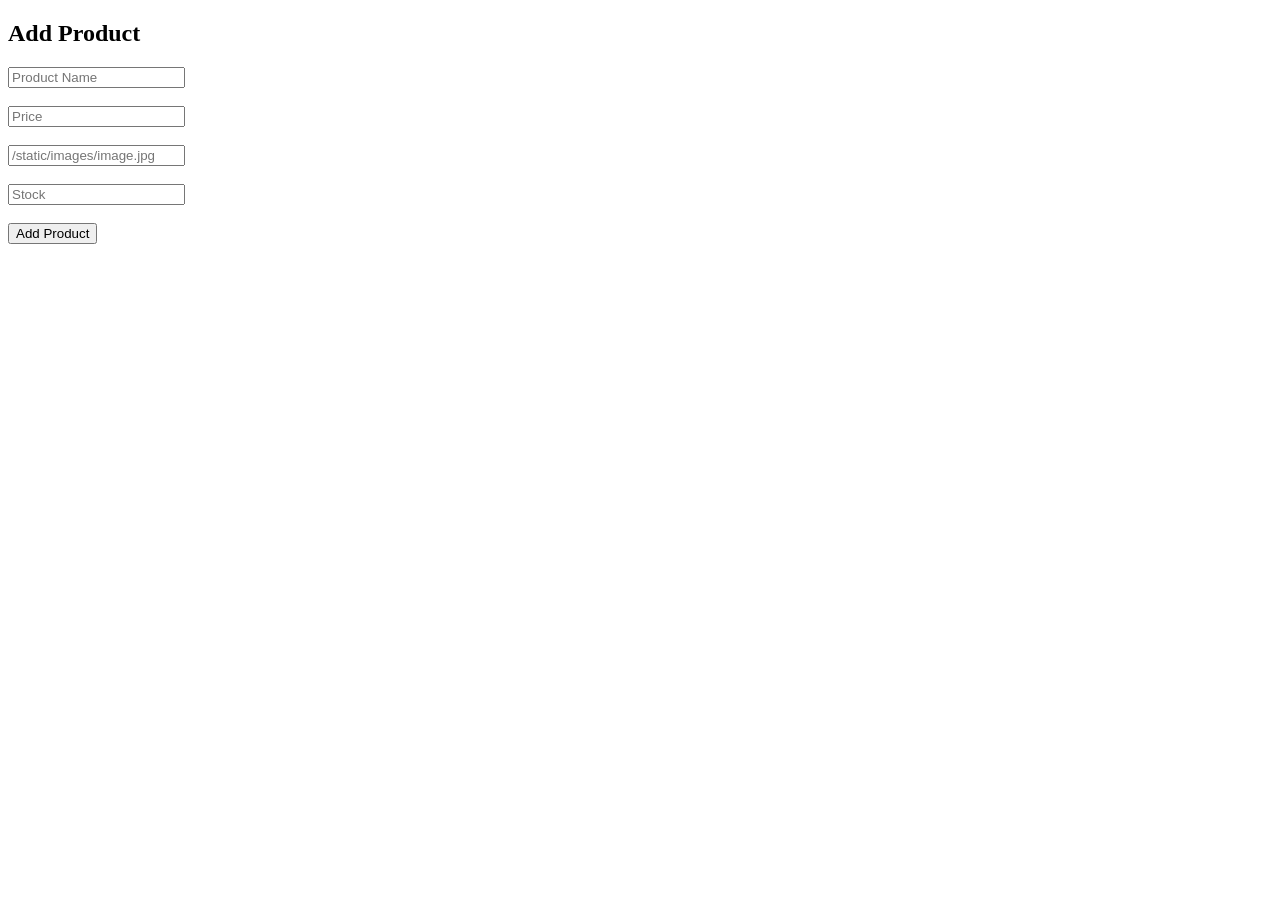
<file: templates/add_product.html>
<!DOCTYPE html>
<html>
<head>
    <title>Add Product</title>
</head>
<body>

<h2>Add Product</h2>

<form method="POST">

<input type="text" name="name" placeholder="Product Name" required><br><br>

<input type="number" name="price" placeholder="Price" required><br><br>

<input type="text" name="image" placeholder="/static/images/image.jpg" required><br><br>

<input type="number" name="stock" placeholder="Stock" required><br><br>

<button type="submit">Add Product</button>

</form>

</body>
</html>
</file>
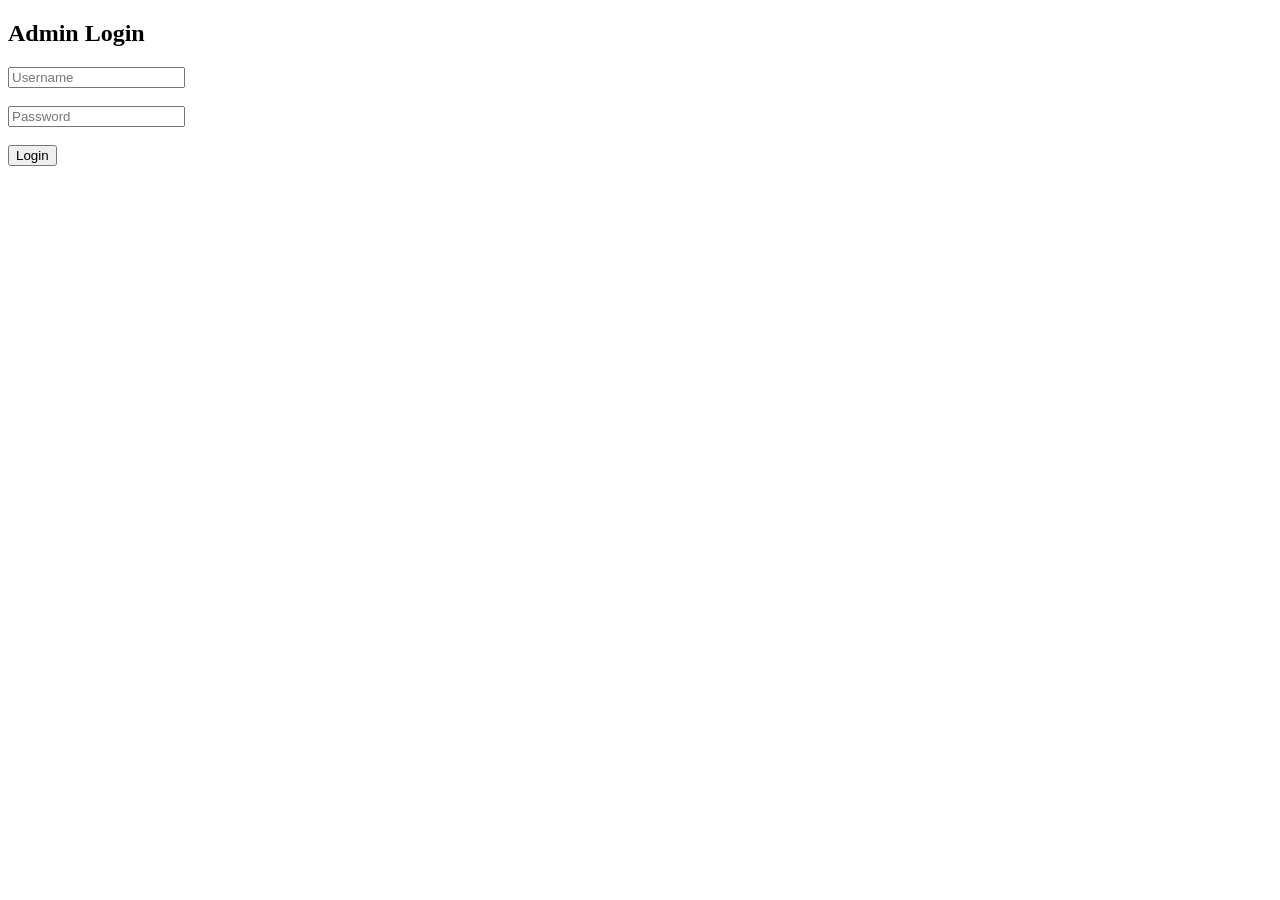
<file: templates/admin_login.html>
<!DOCTYPE html>
<html>
<head>
    <title>Admin Login</title>
</head>
<body>

<h2>Admin Login</h2>

<form action="/admin_login" method="POST">

    <input type="text" name="username" placeholder="Username" required><br><br>

    <input type="password" name="password" placeholder="Password" required><br><br>

    <button type="submit">Login</button>

</form>

</body>
</html>
</file>
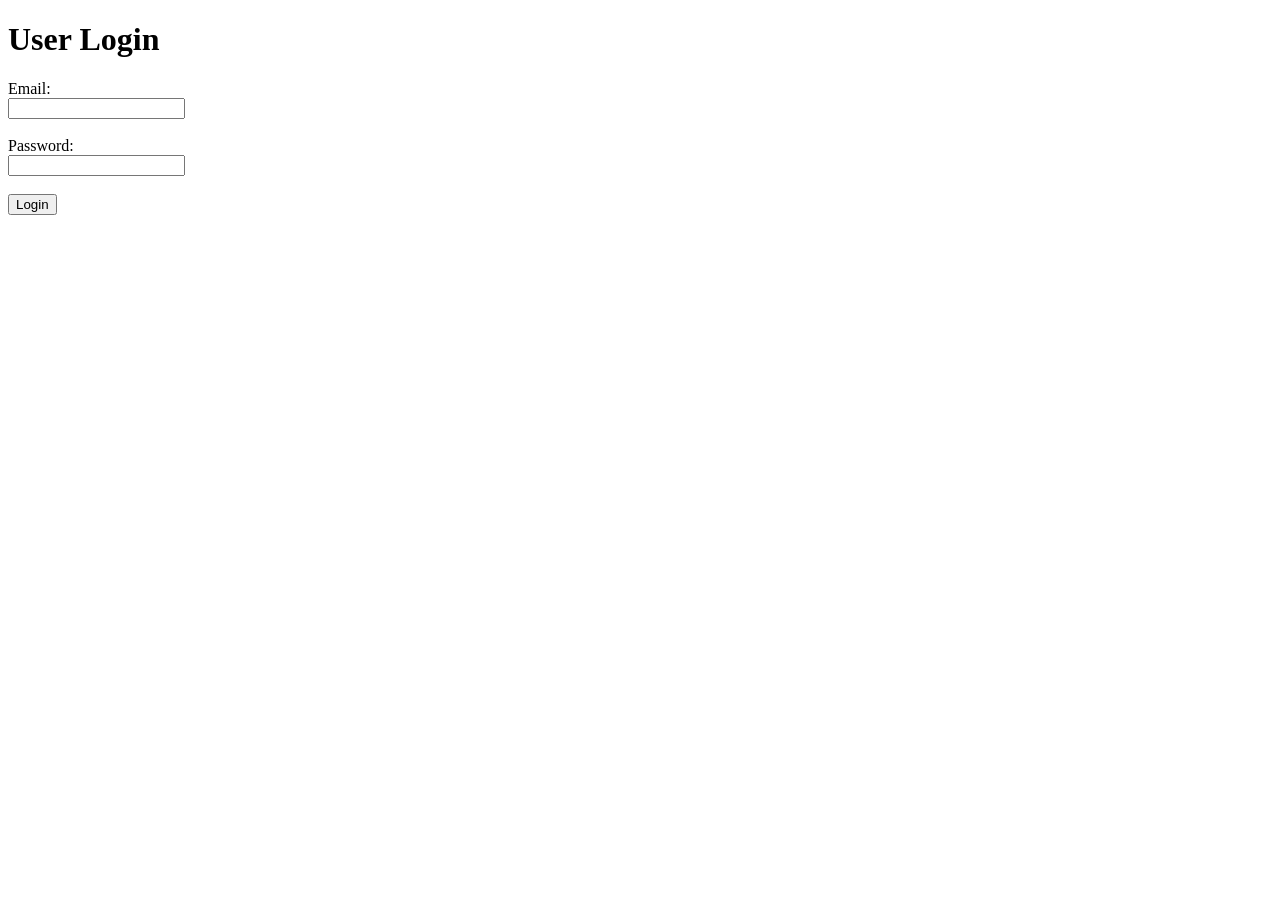
<file: templates/login.html>
<!DOCTYPE html>
<html>
<head>
    <title>User Login</title>
</head>
<body>

<h1>User Login</h1>

<form method="POST">

    <label>Email:</label><br>
    <input type="email" name="email"><br><br>

    <label>Password:</label><br>
    <input type="password" name="password"><br><br>

    <button type="submit">Login</button>

</form>

</body>
</html>
</file>
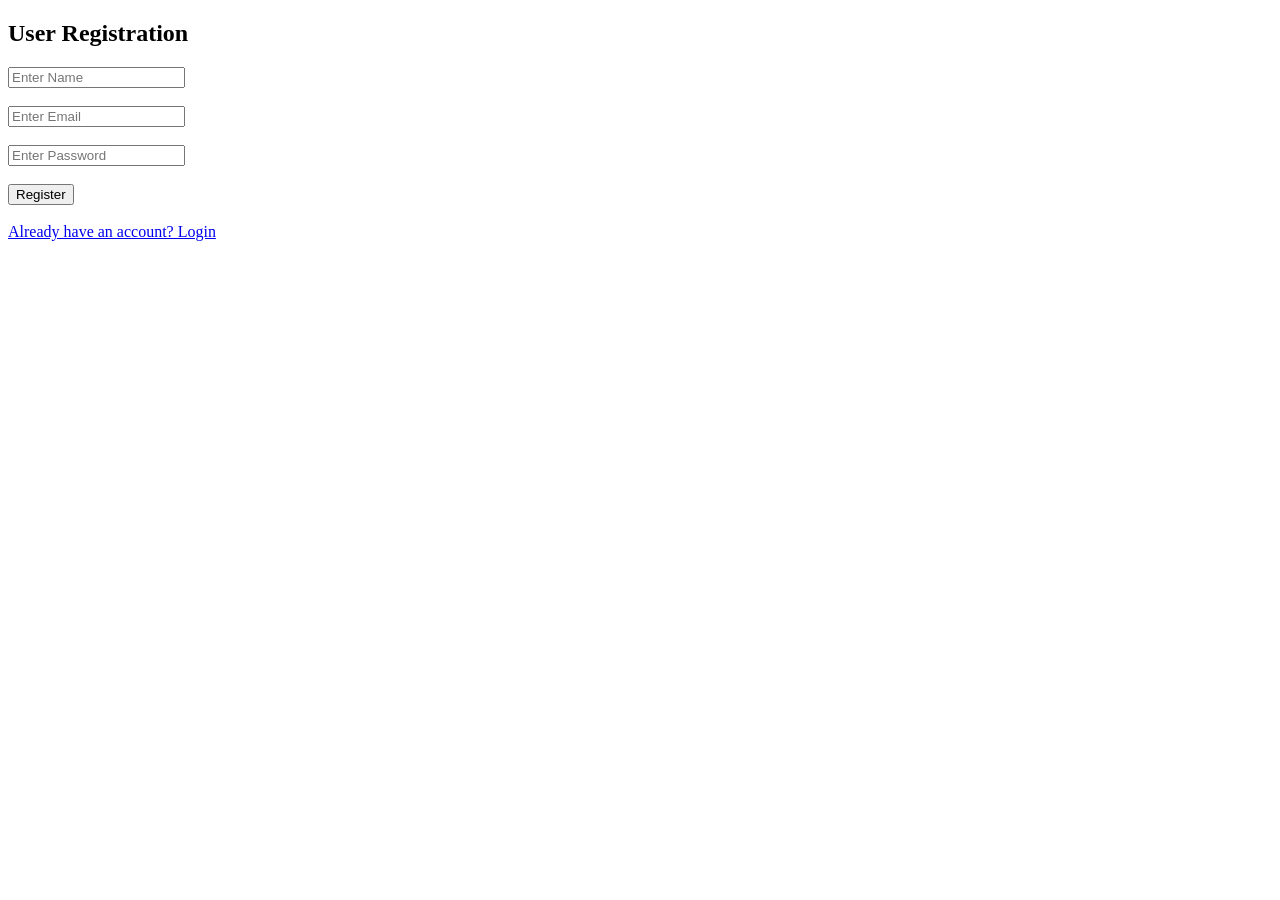
<file: templates/register.html>
<!DOCTYPE html>
<html>
<head>
    <title>User Register</title>
</head>
<body>

<h2>User Registration</h2>

<form action="/register" method="POST">

    <input type="text" name="name" placeholder="Enter Name" required><br><br>

    <input type="email" name="email" placeholder="Enter Email" required><br><br>

    <input type="password" name="password" placeholder="Enter Password" required><br><br>

    <button type="submit">Register</button>

</form>

<br>

<a href="/login">Already have an account? Login</a>

</body>
</html>
</file>
